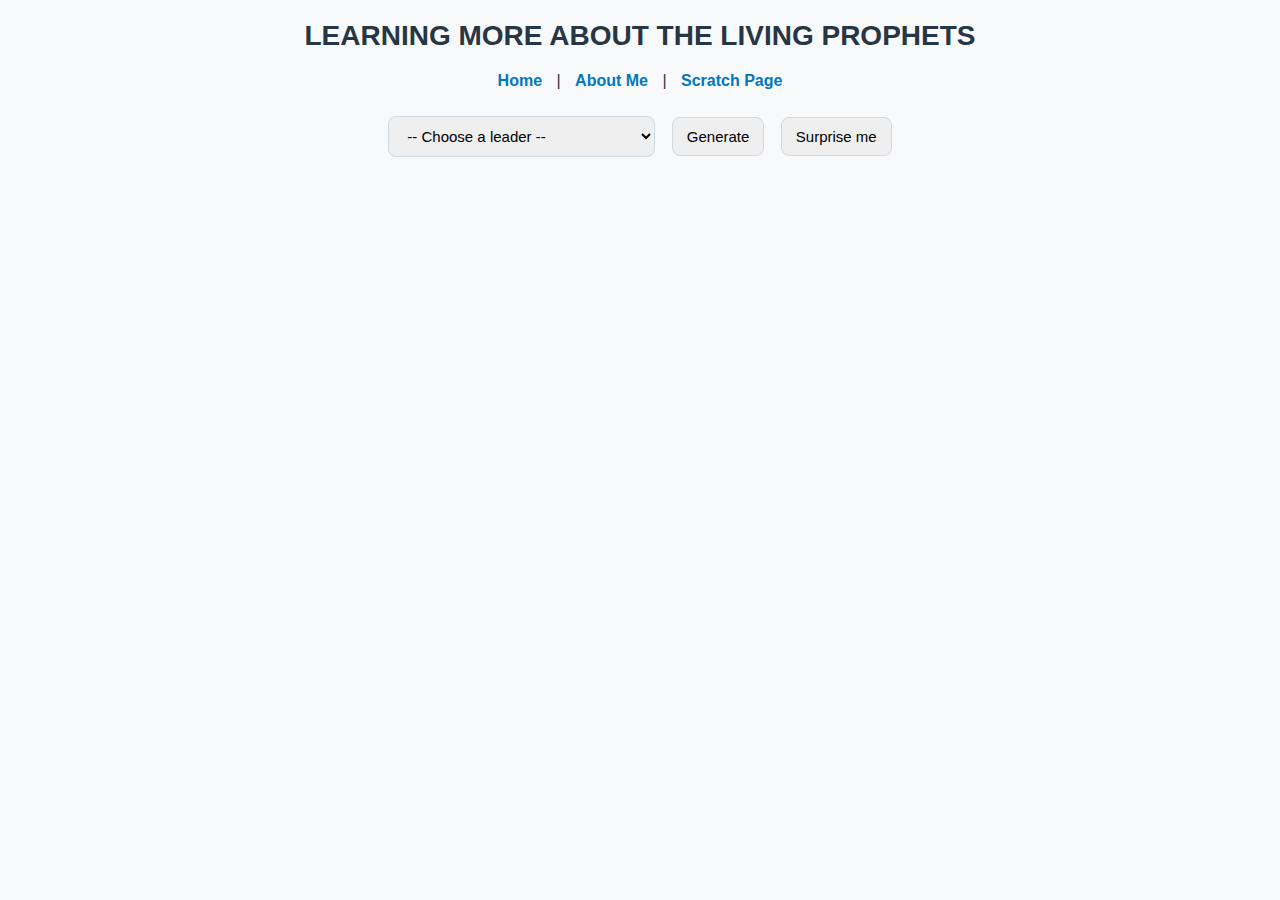
<file: ai.html>
<!DOCTYPE html>
<html lang="en">

<head>
    <meta charset="utf-8" />
    <meta name="viewport" content="width=device-width, initial-scale=1" />
    <title>Learning More About the Living Prophets</title>
    <style>
        body {
            font-family: Arial, sans-serif;
            background-color: #f8f9fb;
            color: #263645;
        }

        header {
            text-align: center;
            font-size: 28px;
            font-weight: bold;
            margin-top: 20px;
        }

        nav {
            text-align: center;
            margin: 20px 0;
        }

        nav a {
            text-decoration: none;
            color: #0077c0;
            font-weight: bold;
            margin: 0 10px;
        }

        .prophet-img {
            width: 220px;
            height: 220px;
            object-fit: cover;
            border-radius: 10px;
            border: 1px solid #e6edf6;
            display: block;
            margin: 12px auto;
        }

        select,
        button {
            padding: 10px 14px;
            font-size: 15px;
            border-radius: 8px;
            border: 1px solid #d0d8e0;
            margin: 6px;
        }

        #output {
            margin-top: 18px;
            text-align: center;
        }

        .bio {
            max-width: 760px;
            margin: 12px auto;
            line-height: 1.5;
        }

        .talk-link {
            display: block;
            margin-top: 12px;
            color: #0077c0;
            font-weight: bold;
            text-decoration: none;
        }
    </style>
</head>

<body>
    <header>LEARNING MORE ABOUT THE LIVING PROPHETS</header>
    <nav>
        <a href="index.html">Home</a> |
        <a href="about.html">About Me</a> |
        <a href="scratch.html">Scratch Page</a>
    </nav>

    <div style="text-align:center; margin: 20px;">
        <select id="prophetSelect">
            <option value="">-- Choose a leader --</option>
        </select>
        <button id="generateBtn">Generate</button>
        <button id="surpriseBtn">Surprise me</button>
    </div>

    <div id="output"></div>

    <script>
        const leaders = [
            {
                id: "dallin_h_oaks",
                name: "President Dallin H. Oaks",
                imageUrl: "https://upload.wikimedia.org/wikipedia/commons/thumb/7/75/President_Dallin_H._Oaks.jpg/250px-President_Dallin_H._Oaks.jpg",
                talksUrl: "https://www.churchofjesuschrist.org/study/general-conference/speakers/dallin-h-oaks?lang=eng",
                bio: "Dallin H. Oaks has devoted his life to strengthening faith, defending religious freedom, and teaching the doctrines of Jesus Christ with clarity and conviction. Before becoming President of the Church, he served as a justice of the Utah Supreme Court and as president of Brigham Young University, earning respect for his analytical mind and steady leadership.\n\nAs a Church leader, President Oaks emphasizes the central role of Jesus Christ in healing hearts and unifying God’s children. He invites members to act with integrity and compassion, points toward revelation in life, and encourages Christlike growth in all things."
            },
            {
                id: "henry_b_eyring",
                name: "President Henry B. Eyring",
                imageUrl: "https://upload.wikimedia.org/wikipedia/commons/thumb/8/8d/President_Henry_B._Eyring.jpg/250px-President_Henry_B._Eyring.jpg",
                talksUrl: "https://www.churchofjesuschrist.org/study/general-conference/speakers/henry-b-eyring?lang=eng",
                bio: "Henry B. Eyring is known for his gentle heart, humility, and unwavering faith. Before his Church service, he was an educator and administrator, serving as president of Ricks College and Commissioner of Church Education.\n\nPresident Eyring emphasizes personal revelation, the reality of divine guidance, and the Savior’s love in helping members navigate life. He encourages disciples to look for spiritual impressions and strengthen others through service and kindness."
            },
            {
                id: "d_todd_christofferson",
                name: "President D. Todd Christofferson",
                imageUrl: "https://upload.wikimedia.org/wikipedia/commons/thumb/b/b8/D._Todd_Christofferson_%2826735635918%29.jpg/250px-D._Todd_Christofferson_%2826735635918%29.jpg",
                talksUrl: "https://www.churchofjesuschrist.org/study/general-conference/speakers/d-todd-christofferson?lang=eng",
                bio: "D. Todd Christofferson emphasizes personal integrity, accountability, and faith in Jesus Christ. Before full-time Church service, he was an attorney and held prominent legal positions.\n\nHe teaches about moral discipline, repentance, and the stabilizing power of living according to divine law. He encourages members to develop spiritual resilience and seek personal revelation through diligent effort."
            },
            {
                id: "jeffrey_r_holland",
                name: "Elder Jeffrey R. Holland",
                imageUrl: "https://upload.wikimedia.org/wikipedia/commons/thumb/c/c1/Elder_Jeffrey_R._Holland.jpg/250px-Elder_Jeffrey_R._Holland.jpghttps://upload.wikimedia.org/wikipedia/commons/thumb/5/55/Jeffrey_R._Holland_2018.jpg/250px-Jeffrey_R._Holland_2018.jpg",
                talksUrl: "https://www.churchofjesuschrist.org/study/general-conference/speakers/jeffrey-r-holland?lang=eng",
                bio: "Jeffrey R. Holland is widely admired for warmth, compassion, and powerful testimony of Jesus Christ. His teachings invite listeners to draw nearer to the Savior.\n\nHe speaks about hope, healing, and the redeeming power of Christ’s Atonement. He reassures listeners that no one is beyond the reach of divine help and that the Savior walks with His disciples through every trial."
            },
            {
                id: "dieter_f_uchtdorf",
                name: "Elder Dieter F. Uchtdorf",
                imageUrl: "https://upload.wikimedia.org/wikipedia/commons/thumb/a/ae/Dieter_F._Uchtdorf3.jpg/250px-Dieter_F._Uchtdorf3.jpg",
                talksUrl: "https://www.churchofjesuschrist.org/study/general-conference/speakers/dieter-f-uchtdorf?lang=eng",
                bio: "Dieter F. Uchtdorf, a former airline pilot, is known for optimism, kindness, and uplifting messages. His teachings inspire hope and gratitude.\n\nHe encourages disciples to embrace joy, cultivate charity, and press forward with hope in Christ. He reminds members that the gospel brings light even during turbulent times."
            },
            {
                id: "david_a_bednar",
                name: "Elder David A. Bednar",
                imageUrl: "https://upload.wikimedia.org/wikipedia/commons/thumb/a/a0/Elder_David_A._Bednar.png/250px-Elder_David_A._Bednar.png",
                talksUrl: "https://www.churchofjesuschrist.org/study/general-conference/speakers/david-a-bednar?lang=eng",
                bio: "David A. Bednar is known for doctrinal teaching and emphasis on conversion to Christ. He highlights small consistent acts of faith.\n\nHe teaches about the enabling power of Christ’s Atonement, the importance of agency, and spiritual protection through obedience. He encourages steady, purposeful growth in discipleship."
            },
            {
                id: "quentin_l_cook",
                name: "Elder Quentin L. Cook",
                imageUrl: "https://upload.wikimedia.org/wikipedia/commons/thumb/e/ec/Elder_Quentin_L._Cook.png/250px-Elder_Quentin_L._Cook.png",
                talksUrl: "https://www.churchofjesuschrist.org/study/general-conference/speakers/quentin-l-cook?lang=eng",
                bio: "Quentin L. Cook brings a background in law, business, and community leadership to his ministry. He is calm, thoughtful, and encourages faith, family, and covenant belonging.\n\nHe teaches the importance of family, covenant belonging, and peace that comes from following Christ. His counsel offers reassurance in navigating modern challenges."
            },
            {
                id: "neil_l_andersen",
                name: "Elder Neil L. Andersen",
                imageUrl: "https://upload.wikimedia.org/wikipedia/commons/thumb/a/a6/Elder_Neil_L._Andersen_%2841220662734%29.jpg/250px-Elder_Neil_L._Andersen_%2841220662734%29.jpg",
                talksUrl: "https://www.churchofjesuschrist.org/study/general-conference/speakers/neil-l-andersen?lang=eng",
                bio: "Neil L. Andersen is humble, gentle, and strongly testifies of Jesus Christ. He emphasizes spiritual preparation and trust in the Lord.\n\nHe teaches about remaining faithful through life’s uncertainties, remembering spiritual experiences, and strengthening families. His messages encourage steadfastness and courage in faith."
            },
            {
                id: "ronald_a_rasband",
                name: "Elder Ronald A. Rasband",
                imageUrl: "https://upload.wikimedia.org/wikipedia/commons/thumb/e/e0/Elder_Ronald_A._Rasband.jpg/250px-Elder_Ronald_A._Rasband.jpg",
                talksUrl: "https://www.churchofjesuschrist.org/study/general-conference/speakers/ronald-a-rasband?lang=eng",
                bio: "Ronald A. Rasband is compassionate and desires to minister to individuals. He emphasizes following spiritual promptings and trusting God’s timing.\n\nHe teaches gratitude, service, and the guiding influence of the Holy Ghost. He encourages acting quickly on promptings and strengthening those around us."
            },
            {
                id: "gary_e_stevenson",
                name: "Elder Gary E. Stevenson",
                imageUrl: "https://upload.wikimedia.org/wikipedia/commons/thumb/2/22/Elder_Gary_E._Stevenson.jpg/250px-Elder_Gary_E._Stevenson.jpg",
                talksUrl: "https://www.churchofjesuschrist.org/study/general-conference/speakers/gary-e-stevenson?lang=eng",
                bio: "Gary E. Stevenson has a background in business and Church leadership. He emphasizes simplicity, focus on what matters, and spiritual steadiness.\n\nHe teaches members to strengthen homes, practice daily faith habits, and live intentionally centered on Christ. His messages encourage joy, gratitude, and consistent discipleship."
            },
            {
                id: "dale_g_renlund",
                name: "Elder Dale G. Renlund",
                imageUrl: "https://upload.wikimedia.org/wikipedia/commons/thumb/0/06/Elder_Dale_G._Renlund.jpg/250px-Elder_Dale_G._Renlund.jpg",
                talksUrl: "https://www.churchofjesuschrist.org/study/general-conference/speakers/dale-g-renlund?lang=eng",
                bio: "Dale G. Renlund, a former cardiologist, blends scientific insight with spiritual conviction. He emphasizes the power of Christ’s Atonement and mercy, patience, and grace.\n\nHe teaches discipleship as a journey of growth and reliance on the Savior. He encourages humility, trust in God’s love, and persistent effort in spiritual progress."
            },
            {
                id: "gerrit_w_gong",
                name: "Elder Gerrit W. Gong",
                imageUrl: "https://upload.wikimedia.org/wikipedia/commons/thumb/0/04/Gerrit_gong_official_portrait.jpg/250px-Gerrit_gong_official_portrait.jpg",
                talksUrl: "https://www.churchofjesuschrist.org/study/general-conference/speakers/gerrit-w-gong?lang=eng",
                bio: "Gerrit W. Gong uses poetic language and emphasizes belonging within the gospel community. He encourages compassion, unity, and spiritual growth across cultures.\n\nHe teaches members to embrace differences, strengthen relationships, and grow spiritually through reflection and service."
            },
            {
                id: "ulisses_soares",
                name: "Elder Ulisses Soares",
                imageUrl: "https://upload.wikimedia.org/wikipedia/commons/thumb/a/a7/Elder_Ulisses_Soares_%2846802114135%29.jpg/250px-Elder_Ulisses_Soares_%2846802114135%29.jpg",
                talksUrl: "https://www.churchofjesuschrist.org/study/general-conference/speakers/ulisses-soares?lang=eng",
                bio: "Ulisses Soares emphasizes service, unity, and the global nature of the Church. He focuses on charity, inclusion, and strengthening families worldwide.\n\nHe teaches members to serve sincerely, strengthen families, and deepen their relationship with Christ while contributing positively to their communities."
            },
            {
                id: "patrick_kearon",
                name: "Elder Patrick Kearon",
                imageUrl: "https://upload.wikimedia.org/wikipedia/commons/thumb/6/61/Elder_Patrick_Kearon.jpg/250px-Elder_Patrick_Kearon.jpg",
                talksUrl: "https://www.churchofjesuschrist.org/study/general-conference/speakers/patrick-kearon?lang=eng",
                bio: "Patrick Kearon brings experience from global Church assignments and focuses on hope, healing, discipleship, and applying gospel principles to modern challenges.\n\nHe encourages members to seek guidance, embrace acts of service, and rely on the Savior’s Atonement for strength. His teachings highlight faith, resilience, and humility."
            },
            {
                id: "gerald_causse",
                name: "Elder Gérald Caussé",
                imageUrl: "https://upload.wikimedia.org/wikipedia/commons/thumb/7/77/G%C3%A9rald_Causs%C3%A9.jpg/250px-G%C3%A9rald_Causs%C3%A9.jpg",
                talksUrl: "https://www.churchofjesuschrist.org/study/general-conference/speakers/gerald-causse?lang=eng",
                bio: "Gérald Caussé serves as Presiding Bishop overseeing temporal affairs and teaches the importance of service, stewardship, and gratitude. He previously worked in finance and administration, aiding Church humanitarian and welfare programs.\n\nHe encourages members to recognize God’s hand, cultivate hearts of service, and understand that spiritual and temporal well-being are connected. His counsel inspires faithful stewardship, gratitude, and following Christ’s example."
            }
        ];

        const select = document.getElementById('prophetSelect');
        const output = document.getElementById('output');
        const generateBtn = document.getElementById('generateBtn');
        const surpriseBtn = document.getElementById('surpriseBtn');

        function populateSelect() {
            leaders.forEach(p => {
                const opt = document.createElement('option');
                opt.value = p.id;
                opt.textContent = p.name;
                select.appendChild(opt);
            });
        }

        function renderLeader(leader) {
            output.innerHTML = "";

            const title = document.createElement('h2');
            title.textContent = leader.name;
            output.appendChild(title);

            const img = document.createElement('img');
            img.className = 'prophet-img';
            img.alt = leader.name + " photo";
            img.src = leader.imageUrl;
            output.appendChild(img);

            const p = document.createElement('p');
            p.className = 'bio';
            p.textContent = leader.bio;
            output.appendChild(p);

            const talkLink = document.createElement('a');
            talkLink.className = 'talk-link';
            talkLink.href = leader.talksUrl;
            talkLink.target = '_blank';
            talkLink.rel = 'noopener noreferrer';
            talkLink.textContent = 'View General Conference Talks';
            output.appendChild(talkLink);
        }

        generateBtn.addEventListener('click', () => {
            const sel = select.value;
            if (!sel) {
                output.innerHTML = "<p>Please choose a leader or press Surprise me.</p>";
                return;
            }
            const leader = leaders.find(l => l.id === sel);
            if (leader) renderLeader(leader);
        });

        surpriseBtn.addEventListener('click', () => {
            const idx = Math.floor(Math.random() * leaders.length);
            select.value = leaders[idx].id;
            renderLeader(leaders[idx]);
        });

        populateSelect();
    </script>
</body>

</html>
</file>
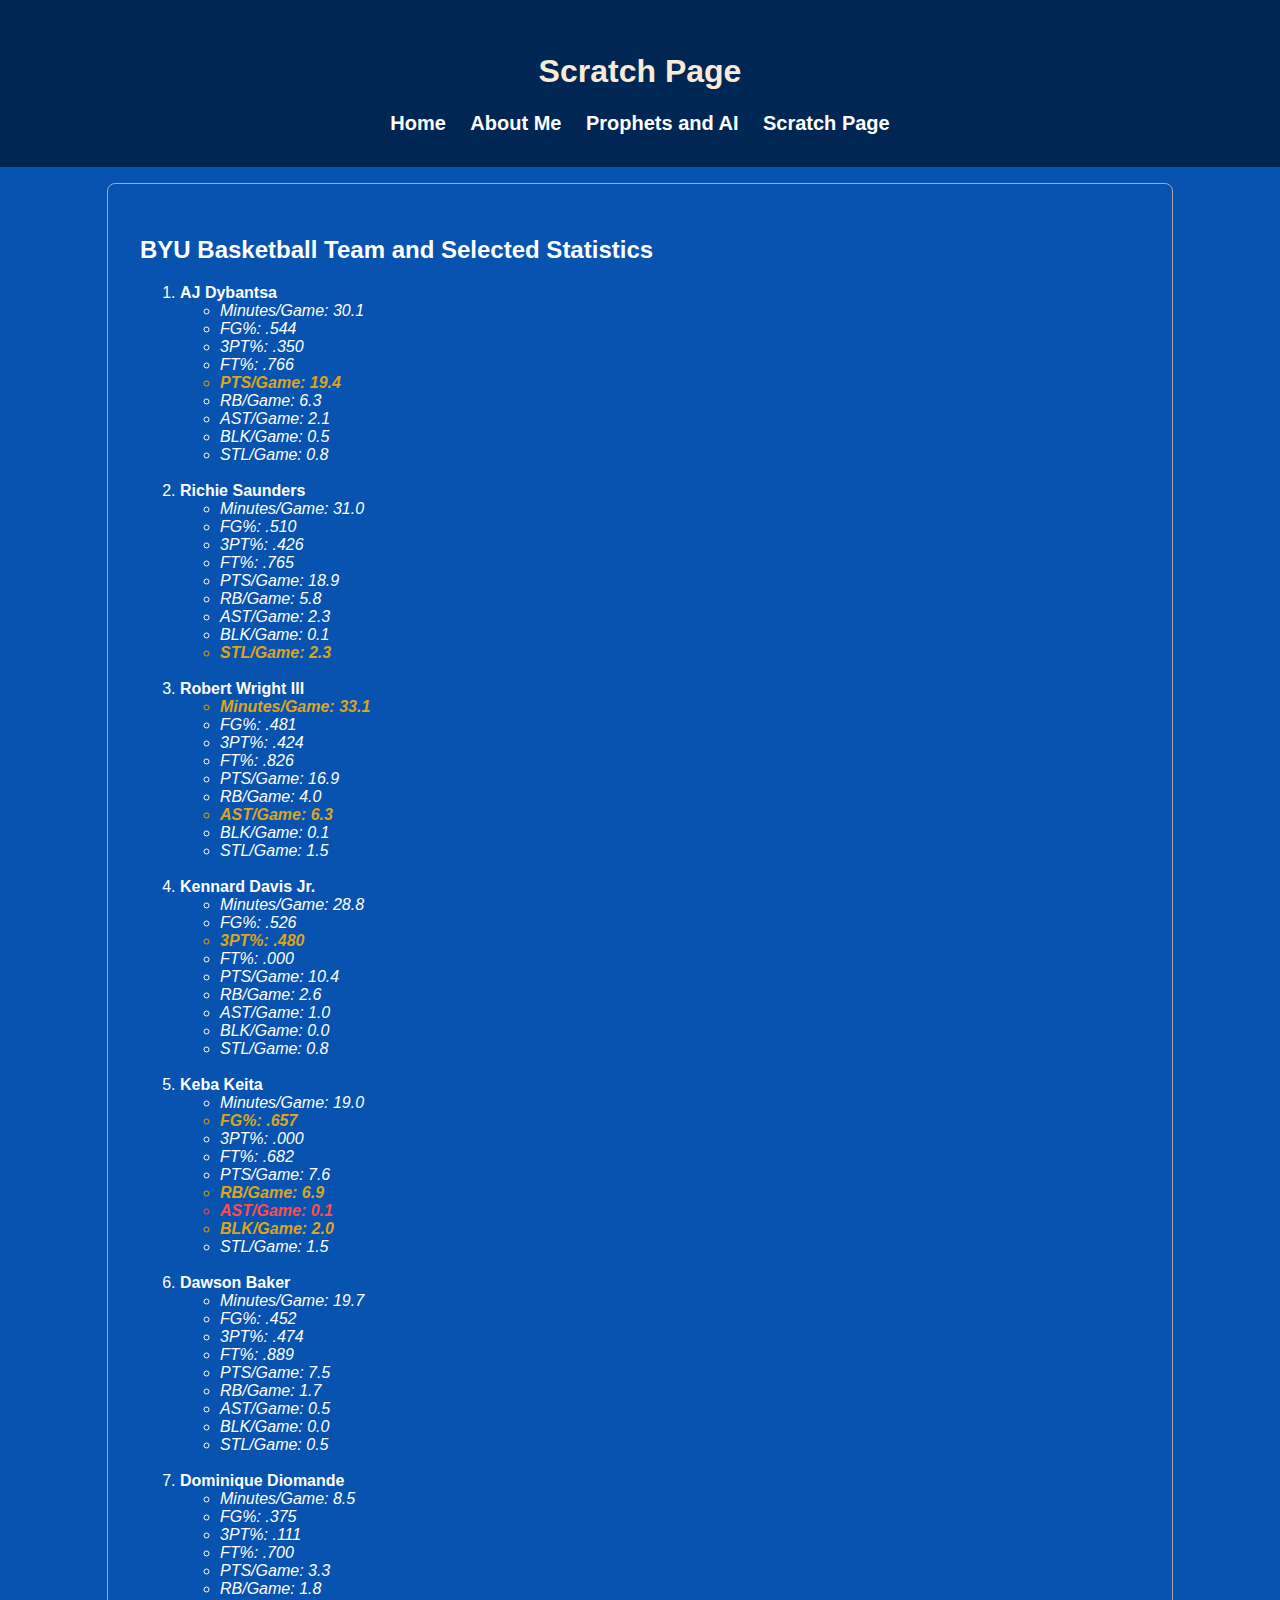
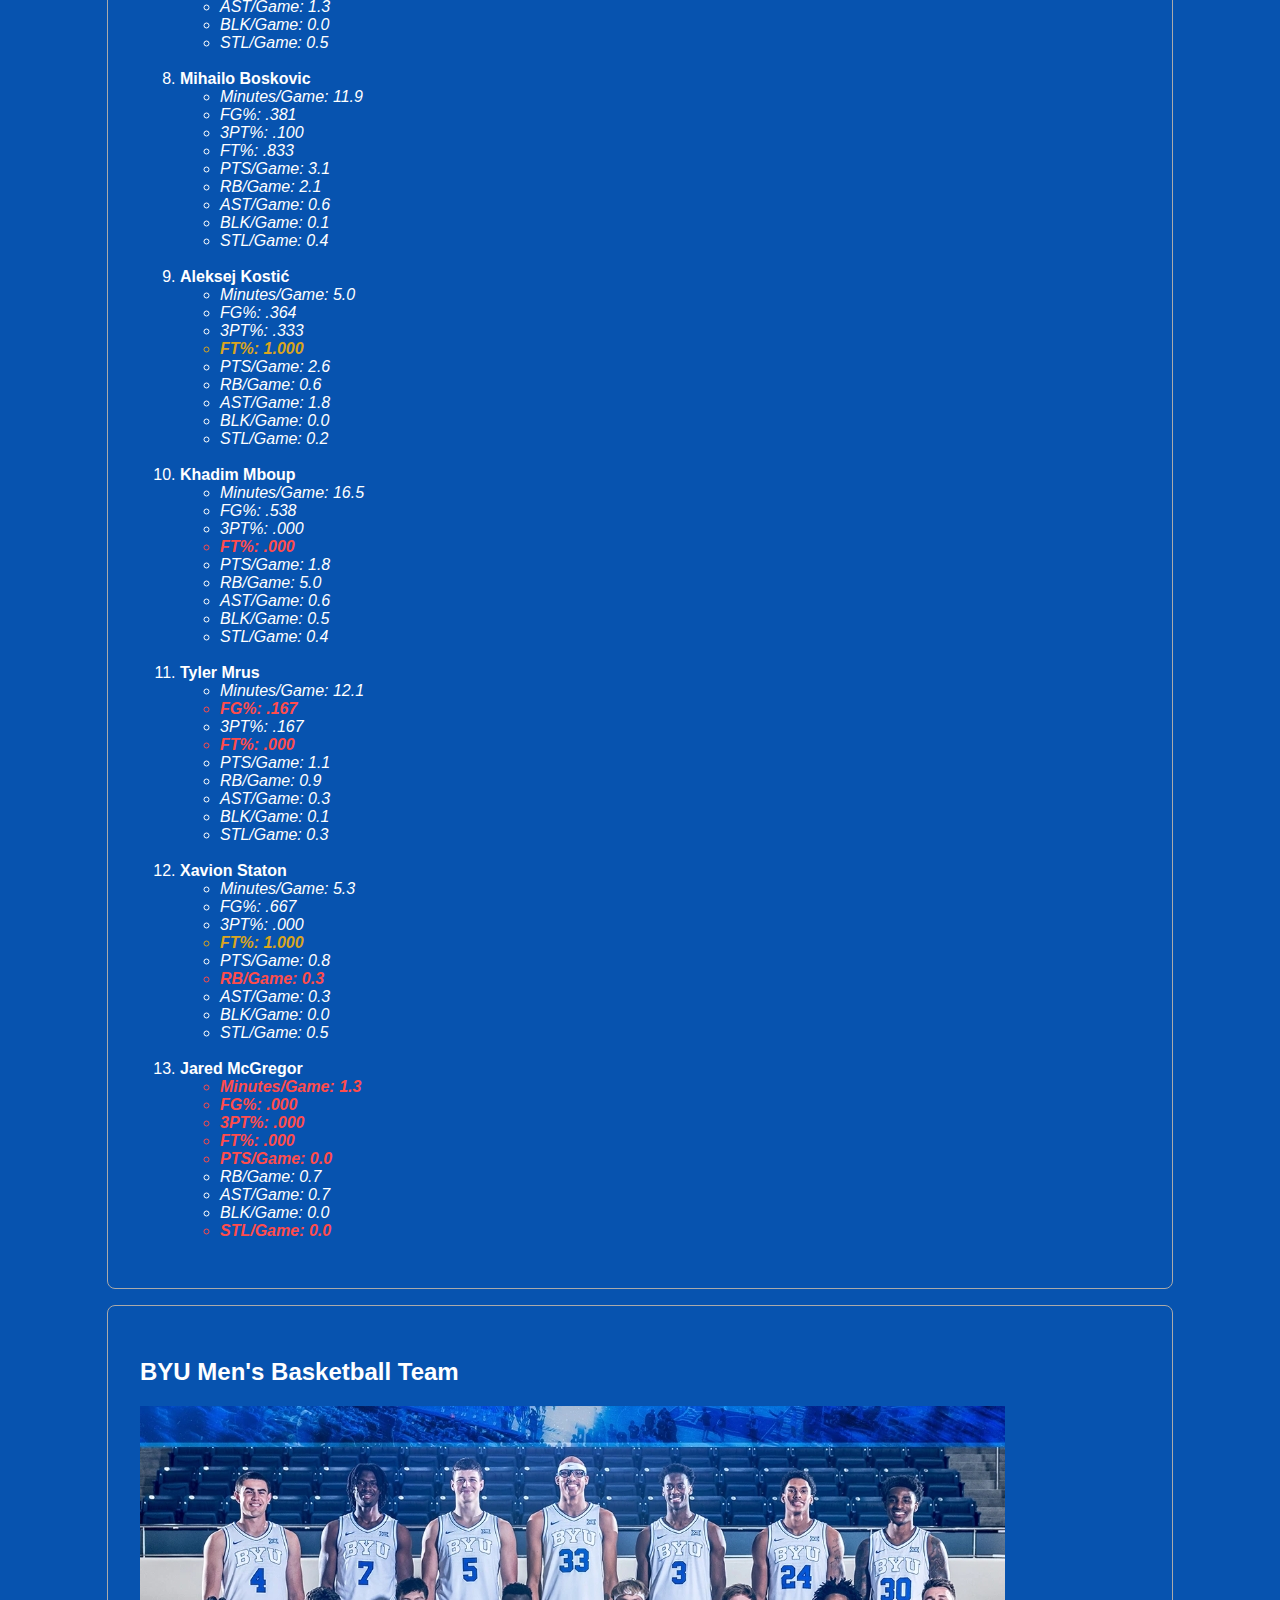
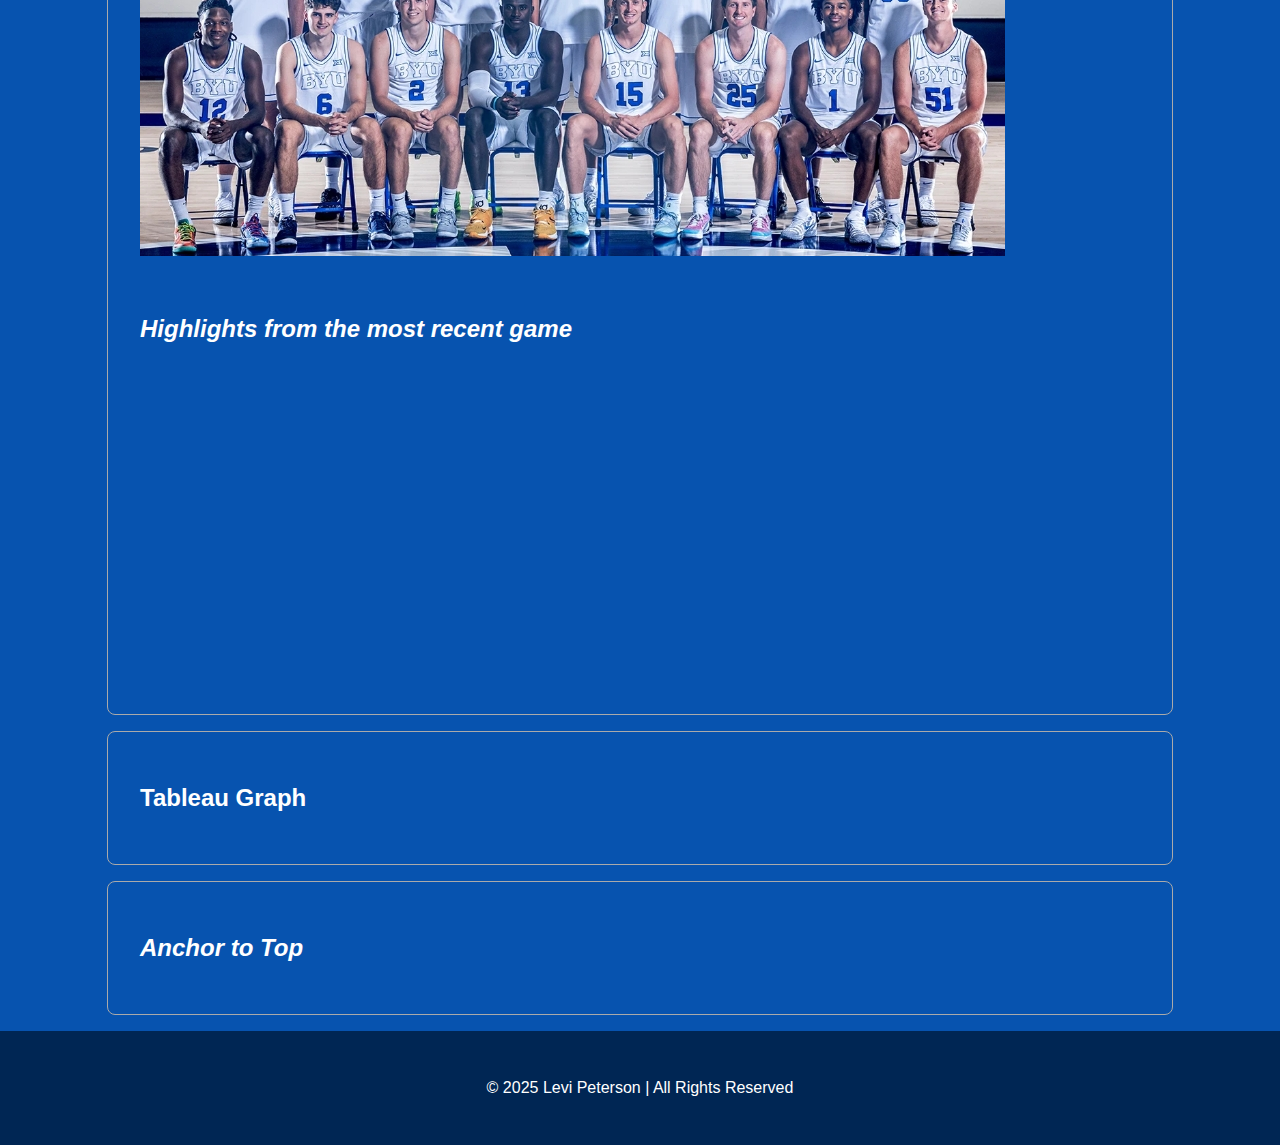
<file: scratch.html>
<!-- Levi Peterson
 IS 201 - Section 001 with Randy Britsch
 Final Project! :)-->

<!DOCTYPE html>
<html lang="en">

<head>
    <meta charset="UTF-8">
    <meta name="viewport" content="width=device-width, initial-scale=1.0">
    <title>Scratch Page - Levi Peterson</title>
    <!-- Custom Stylesheet -->
    <link rel="stylesheet" href="css/scratch-styles.css">
</head>

<body>
    <header>
        <h1 class="white">Scratch Page</h1>
        <nav class="subheader">
            <a href="index.html">Home</a>
            <a href="about.html">About
                Me</a>
            <a href="ai.html">Prophets and
                AI</a>
            <a href="scratch.html">Scratch
                Page</a>
        </nav>
    </header>

    <div class="text" id="lists-section">
        <h2>BYU Basketball Team and Selected Statistics</h2>
        <ol>
            <li><span class="bold">AJ Dybantsa</span>
                <ul class="italic">
                    <li>Minutes/Game: 30.1</li>
                    <li>FG%: .544</li>
                    <li>3PT%: .350</li>
                    <li>FT%: .766</li>
                    <li class="best_stat">PTS/Game: 19.4</li>
                    <li>RB/Game: 6.3</li>
                    <li>AST/Game: 2.1</li>
                    <li>BLK/Game: 0.5</li>
                    <li>STL/Game: 0.8</li>
                </ul>
            </li>
            <br>
            <li><span class="bold">Richie Saunders</span>
                <ul class="italic">
                    <li>Minutes/Game: 31.0</li>
                    <li>FG%: .510</li>
                    <li>3PT%: .426</li>
                    <li>FT%: .765</li>
                    <li>PTS/Game: 18.9</li>
                    <li>RB/Game: 5.8</li>
                    <li>AST/Game: 2.3</li>
                    <li>BLK/Game: 0.1</li>
                    <li class="best_stat">STL/Game: 2.3</li>
                </ul>
            </li>
            <br>
            <li><span class="bold">Robert Wright III</span>
                <ul class="italic">
                    <li class="best_stat">Minutes/Game: 33.1</li>
                    <li>FG%: .481</li>
                    <li>3PT%: .424</li>
                    <li>FT%: .826</li>
                    <li>PTS/Game: 16.9</li>
                    <li>RB/Game: 4.0</li>
                    <li class="best_stat">AST/Game: 6.3</li>
                    <li>BLK/Game: 0.1</li>
                    <li>STL/Game: 1.5</li>
                </ul>
            </li>
            <br>
            <li><span class="bold">Kennard Davis Jr.</span>
                <ul class="italic">
                    <li>Minutes/Game: 28.8</li>
                    <li>FG%: .526</li>
                    <li class="best_stat">3PT%: .480</li>
                    <li>FT%: .000</li>
                    <li>PTS/Game: 10.4</li>
                    <li>RB/Game: 2.6</li>
                    <li>AST/Game: 1.0</li>
                    <li>BLK/Game: 0.0</li>
                    <li>STL/Game: 0.8</li>
                </ul>
            </li>
            <br>
            <li><span class="bold">Keba Keita</span>
                <ul class="italic">
                    <li>Minutes/Game: 19.0</li>
                    <li class="best_stat">FG%: .657</li>
                    <li>3PT%: .000</li>
                    <li>FT%: .682</li>
                    <li>PTS/Game: 7.6</li>
                    <li class="best_stat">RB/Game: 6.9</li>
                    <li class="worst_stat">AST/Game: 0.1</li>
                    <li class="best_stat">BLK/Game: 2.0</li>
                    <li>STL/Game: 1.5</li>
                </ul>
            </li>
            <br>
            <li><span class="bold">Dawson Baker</span>
                <ul class="italic">
                    <li>Minutes/Game: 19.7</li>
                    <li>FG%: .452</li>
                    <li>3PT%: .474</li>
                    <li>FT%: .889</li>
                    <li>PTS/Game: 7.5</li>
                    <li>RB/Game: 1.7</li>
                    <li>AST/Game: 0.5</li>
                    <li>BLK/Game: 0.0</li>
                    <li>STL/Game: 0.5</li>
                </ul>
            </li>
            <br>
            <li><span class="bold">Dominique Diomande</span>
                <ul class="italic">
                    <li>Minutes/Game: 8.5</li>
                    <li>FG%: .375</li>
                    <li>3PT%: .111</li>
                    <li>FT%: .700</li>
                    <li>PTS/Game: 3.3</li>
                    <li>RB/Game: 1.8</li>
                    <li>AST/Game: 1.3</li>
                    <li>BLK/Game: 0.0</li>
                    <li>STL/Game: 0.5</li>
                </ul>
            </li>
            <br>
            <li><span class="bold">Mihailo Boskovic</span>
                <ul class="italic">
                    <li>Minutes/Game: 11.9</li>
                    <li>FG%: .381</li>
                    <li>3PT%: .100</li>
                    <li>FT%: .833</li>
                    <li>PTS/Game: 3.1</li>
                    <li>RB/Game: 2.1</li>
                    <li>AST/Game: 0.6</li>
                    <li>BLK/Game: 0.1</li>
                    <li>STL/Game: 0.4</li>
                </ul>
            </li>
            <br>
            <li><span class="bold">Aleksej Kostić</span>
                <ul class="italic">
                    <li>Minutes/Game: 5.0</li>
                    <li>FG%: .364</li>
                    <li>3PT%: .333</li>
                    <li class="best_stat">FT%: 1.000</li>
                    <li>PTS/Game: 2.6</li>
                    <li>RB/Game: 0.6</li>
                    <li>AST/Game: 1.8</li>
                    <li>BLK/Game: 0.0</li>
                    <li>STL/Game: 0.2</li>
                </ul>
            </li>
            <br>
            <li><span class="bold">Khadim Mboup</span>
                <ul class="italic">
                    <li>Minutes/Game: 16.5</li>
                    <li>FG%: .538</li>
                    <li>3PT%: .000</li>
                    <li class="worst_stat">FT%: .000</li>
                    <li>PTS/Game: 1.8</li>
                    <li>RB/Game: 5.0</li>
                    <li>AST/Game: 0.6</li>
                    <li>BLK/Game: 0.5</li>
                    <li>STL/Game: 0.4</li>
                </ul>
            </li>
            <br>
            <li><span class="bold">Tyler Mrus</span>
                <ul class="italic">
                    <li>Minutes/Game: 12.1</li>
                    <li class="worst_stat">FG%: .167</li>
                    <li>3PT%: .167</li>
                    <li class="worst_stat">FT%: .000</li>
                    <li>PTS/Game: 1.1</li>
                    <li>RB/Game: 0.9</li>
                    <li>AST/Game: 0.3</li>
                    <li>BLK/Game: 0.1</li>
                    <li>STL/Game: 0.3</li>
                </ul>
            </li>
            <br>
            <li><span class="bold">Xavion Staton</span>
                <ul class="italic">
                    <li>Minutes/Game: 5.3</li>
                    <li>FG%: .667</li>
                    <li>3PT%: .000</li>
                    <li class="best_stat">FT%: 1.000</li>
                    <li>PTS/Game: 0.8</li>
                    <li class="worst_stat">RB/Game: 0.3</li>
                    <li>AST/Game: 0.3</li>
                    <li>BLK/Game: 0.0</li>
                    <li>STL/Game: 0.5</li>
                </ul>
            </li>
            <br>
            <li><span class="bold">Jared McGregor</span>
                <ul class="italic">
                    <li class="worst_stat">Minutes/Game: 1.3</li>
                    <li class="worst_stat">FG%: .000</li>
                    <li class="worst_stat">3PT%: .000</li>
                    <li class="worst_stat">FT%: .000</li>
                    <li class="worst_stat">PTS/Game: 0.0</li>
                    <li>RB/Game: 0.7</li>
                    <li>AST/Game: 0.7</li>
                    <li>BLK/Game: 0.0</li>
                    <li class="worst_stat">STL/Game: 0.0</li>
                </ul>
            </li>
        </ol>


    </div>

    <div class="text" id="image-video-section">
        <h2>BYU Men's Basketball Team</h2>
        <img src="assets/img/byu_basketball_team_2025.jpeg" alt="BYU Men's Basketball Team">
        <br><br><br>
        <h2 class="italic">Highlights from the most recent game</h2>
        <iframe width="560" height="315" src="https://www.youtube.com/embed/RBtt8O2aQ6Y"
            title="BYU vs California Baptist Highlights" frameborder="0" allowfullscreen></iframe>
    </div>

    <div class="text" id="tableau-section">
        <h2>Tableau Graph</h2>
        <tableau-viz id="myTableauViz"
            src="https://public.tableau.com/views/2025-26NCAANetRankingsMensBasketball/Dashboard?:embed=yes&:showVizHome=no&:toolbar=yes"
            width="100%" height="1000px" device="desktop" hide-tabs>
        </tableau-viz>
        <script type="module"
            src="https://public.tableau.com/javascripts/api/tableau.embedding.3.latest.min.js"></script>
    </div>


    <!-- On-page anchor example -->
    <div class="footer_text" id=" anchor-example">
        <h2> <a href="#lists-section">Anchor to Top</a></h2>
    </div>

    <footer>
        <p>&copy; 2025 Levi Peterson | All Rights Reserved</p>
    </footer>
</body>

</html>
</file>
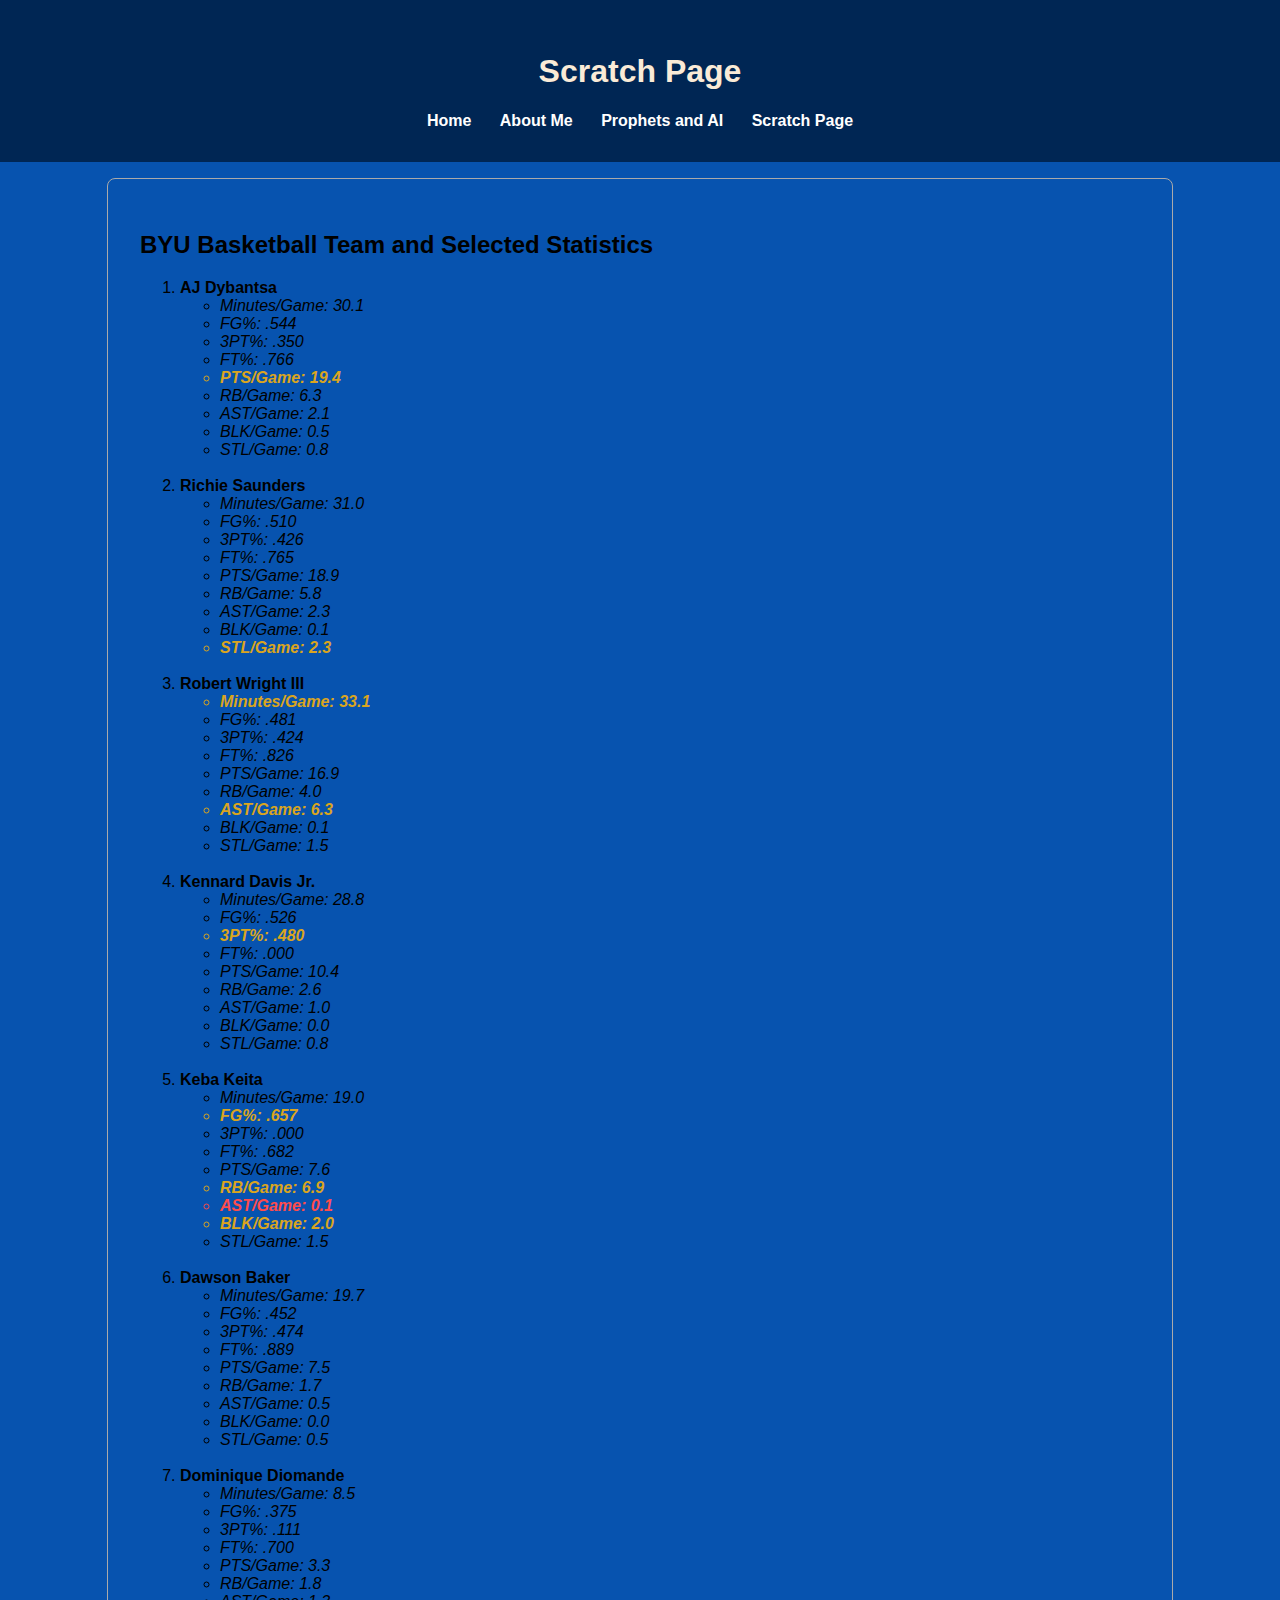
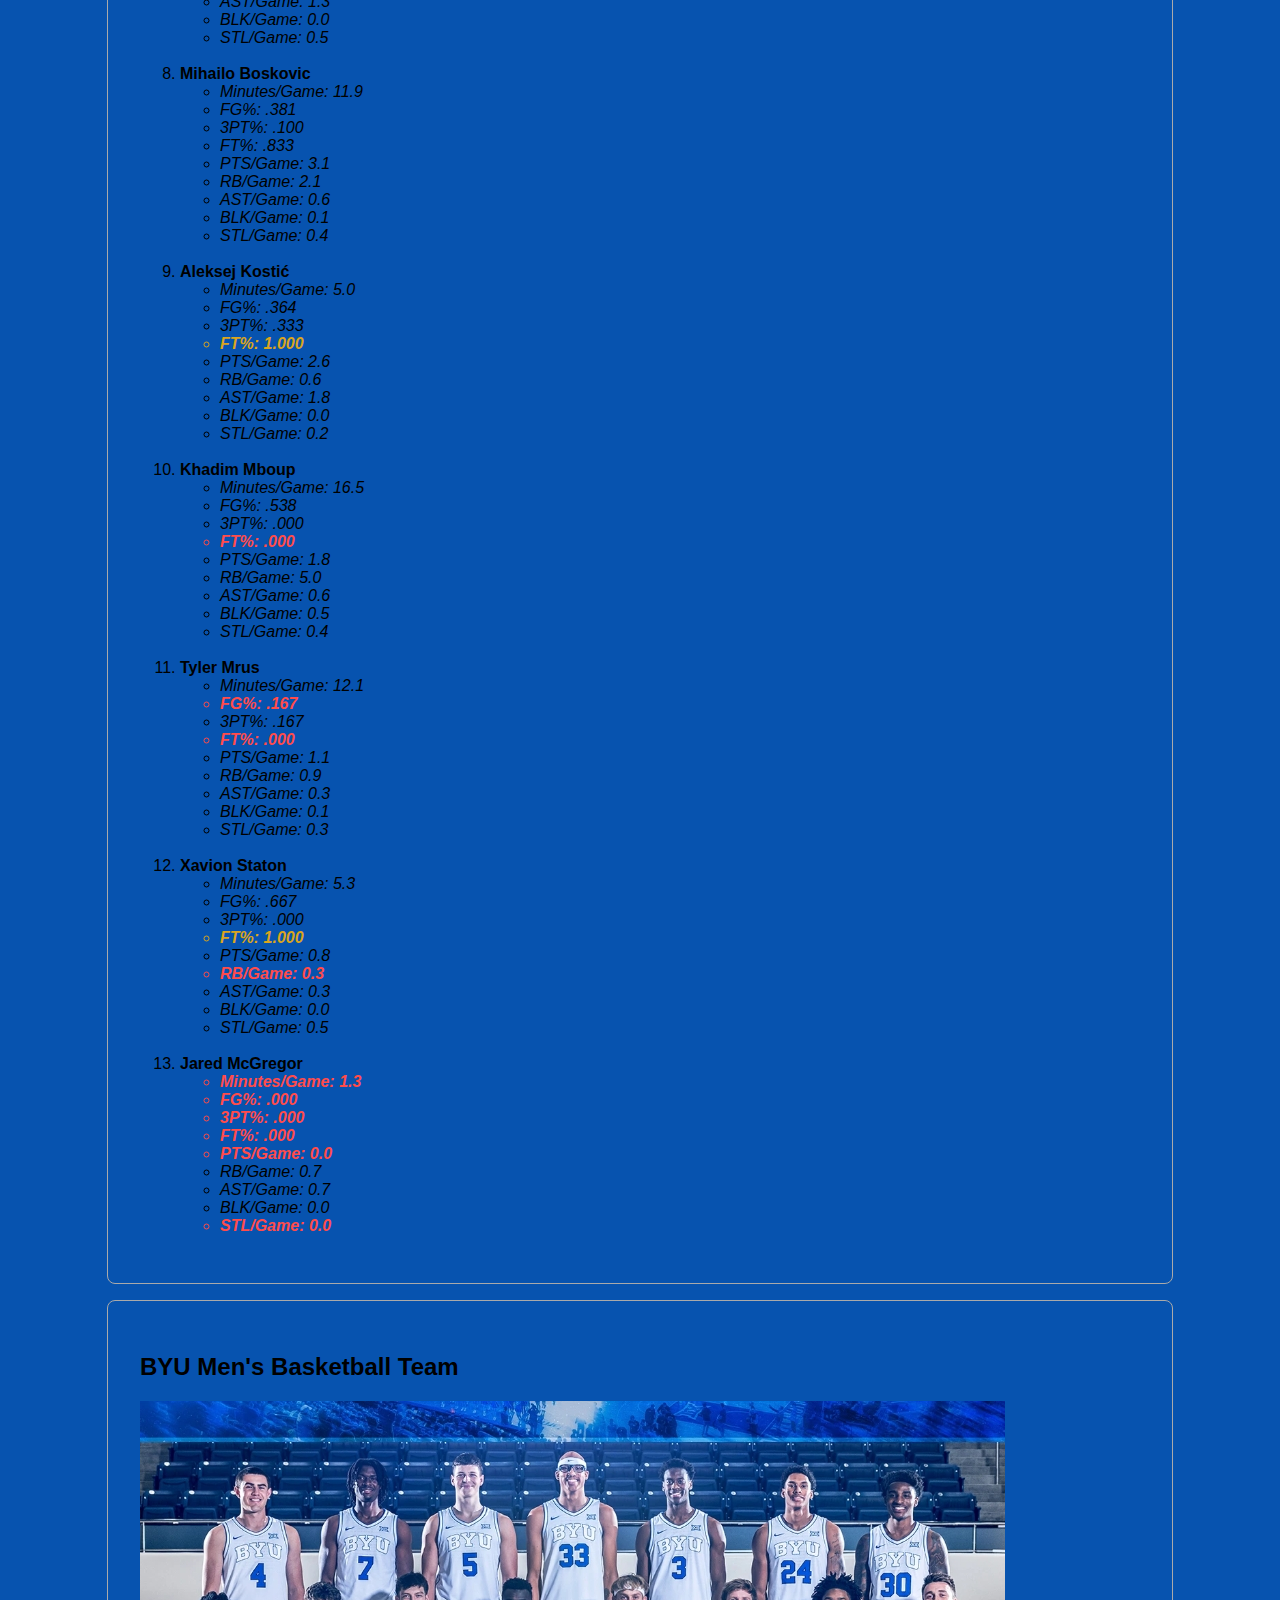
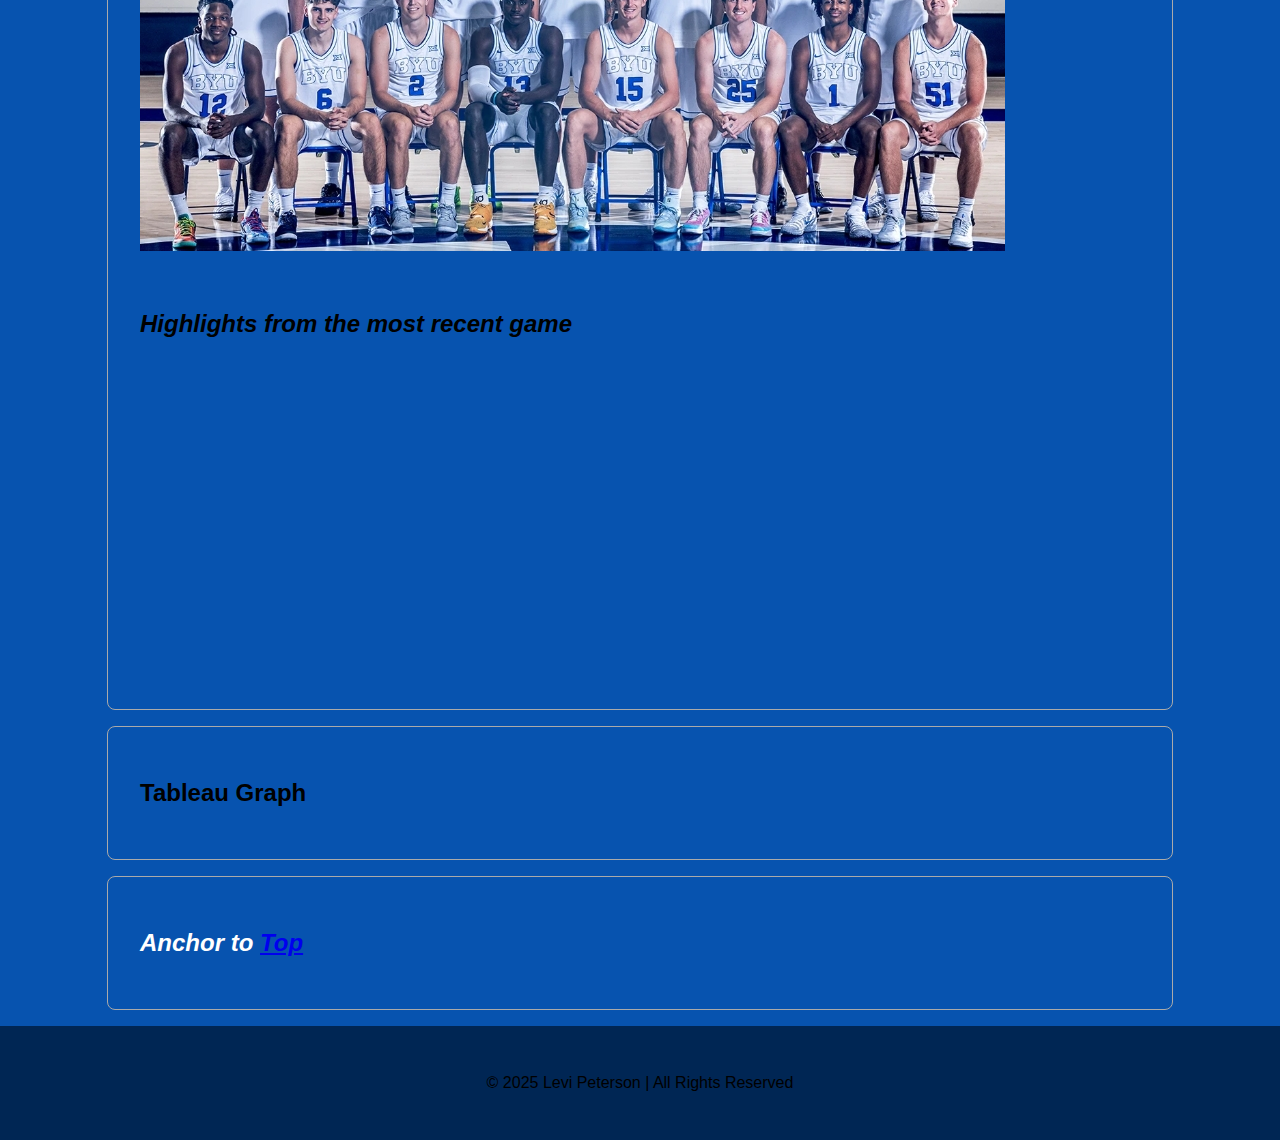
<file: startbootstrap-clean-blog-gh-pages/scratch.html>
<!-- Levi Peterson
 IS 201 - Section 001 with Randy Britsch
 Final Project! :)-->

<!DOCTYPE html>
<html lang="en">

<head>
    <meta charset="UTF-8">
    <meta name="viewport" content="width=device-width, initial-scale=1.0">
    <title>Scratch Page - Levi Peterson</title>
    <!-- Custom Stylesheet -->
    <link rel="stylesheet" href="css/scratch-styles.css">
</head>

<body>
    <header>
        <h1 class="white">Scratch Page</h1>
        <nav>
            <a href="index.html" style="color:white; text-decoration:none; margin: 0 12px; font-weight:600;">Home</a>
            <a href="about.html" style="color:white; text-decoration:none; margin: 0 12px; font-weight:600;">About
                Me</a>
            <a href="ai.html" style="color:white; text-decoration:none; margin: 0 12px; font-weight:600;">Prophets and
                AI</a>
            <a href="scratch.html" style="color:white; text-decoration:none; margin: 0 12px; font-weight:600;">Scratch
                Page</a>
        </nav>
    </header>

    <div class="text" id="lists-section">
        <h2>BYU Basketball Team and Selected Statistics</h2>
        <ol>
            <li><span class="bold">AJ Dybantsa</span>
                <ul class="italic">
                    <li>Minutes/Game: 30.1</li>
                    <li>FG%: .544</li>
                    <li>3PT%: .350</li>
                    <li>FT%: .766</li>
                    <li class="best_stat">PTS/Game: 19.4</li>
                    <li>RB/Game: 6.3</li>
                    <li>AST/Game: 2.1</li>
                    <li>BLK/Game: 0.5</li>
                    <li>STL/Game: 0.8</li>
                </ul>
            </li>
            <br>
            <li><span class="bold">Richie Saunders</span>
                <ul class="italic">
                    <li>Minutes/Game: 31.0</li>
                    <li>FG%: .510</li>
                    <li>3PT%: .426</li>
                    <li>FT%: .765</li>
                    <li>PTS/Game: 18.9</li>
                    <li>RB/Game: 5.8</li>
                    <li>AST/Game: 2.3</li>
                    <li>BLK/Game: 0.1</li>
                    <li class="best_stat">STL/Game: 2.3</li>
                </ul>
            </li>
            <br>
            <li><span class="bold">Robert Wright III</span>
                <ul class="italic">
                    <li class="best_stat">Minutes/Game: 33.1</li>
                    <li>FG%: .481</li>
                    <li>3PT%: .424</li>
                    <li>FT%: .826</li>
                    <li>PTS/Game: 16.9</li>
                    <li>RB/Game: 4.0</li>
                    <li class="best_stat">AST/Game: 6.3</li>
                    <li>BLK/Game: 0.1</li>
                    <li>STL/Game: 1.5</li>
                </ul>
            </li>
            <br>
            <li><span class="bold">Kennard Davis Jr.</span>
                <ul class="italic">
                    <li>Minutes/Game: 28.8</li>
                    <li>FG%: .526</li>
                    <li class="best_stat">3PT%: .480</li>
                    <li>FT%: .000</li>
                    <li>PTS/Game: 10.4</li>
                    <li>RB/Game: 2.6</li>
                    <li>AST/Game: 1.0</li>
                    <li>BLK/Game: 0.0</li>
                    <li>STL/Game: 0.8</li>
                </ul>
            </li>
            <br>
            <li><span class="bold">Keba Keita</span>
                <ul class="italic">
                    <li>Minutes/Game: 19.0</li>
                    <li class="best_stat">FG%: .657</li>
                    <li>3PT%: .000</li>
                    <li>FT%: .682</li>
                    <li>PTS/Game: 7.6</li>
                    <li class="best_stat">RB/Game: 6.9</li>
                    <li class="worst_stat">AST/Game: 0.1</li>
                    <li class="best_stat">BLK/Game: 2.0</li>
                    <li>STL/Game: 1.5</li>
                </ul>
            </li>
            <br>
            <li><span class="bold">Dawson Baker</span>
                <ul class="italic">
                    <li>Minutes/Game: 19.7</li>
                    <li>FG%: .452</li>
                    <li>3PT%: .474</li>
                    <li>FT%: .889</li>
                    <li>PTS/Game: 7.5</li>
                    <li>RB/Game: 1.7</li>
                    <li>AST/Game: 0.5</li>
                    <li>BLK/Game: 0.0</li>
                    <li>STL/Game: 0.5</li>
                </ul>
            </li>
            <br>
            <li><span class="bold">Dominique Diomande</span>
                <ul class="italic">
                    <li>Minutes/Game: 8.5</li>
                    <li>FG%: .375</li>
                    <li>3PT%: .111</li>
                    <li>FT%: .700</li>
                    <li>PTS/Game: 3.3</li>
                    <li>RB/Game: 1.8</li>
                    <li>AST/Game: 1.3</li>
                    <li>BLK/Game: 0.0</li>
                    <li>STL/Game: 0.5</li>
                </ul>
            </li>
            <br>
            <li><span class="bold">Mihailo Boskovic</span>
                <ul class="italic">
                    <li>Minutes/Game: 11.9</li>
                    <li>FG%: .381</li>
                    <li>3PT%: .100</li>
                    <li>FT%: .833</li>
                    <li>PTS/Game: 3.1</li>
                    <li>RB/Game: 2.1</li>
                    <li>AST/Game: 0.6</li>
                    <li>BLK/Game: 0.1</li>
                    <li>STL/Game: 0.4</li>
                </ul>
            </li>
            <br>
            <li><span class="bold">Aleksej Kostić</span>
                <ul class="italic">
                    <li>Minutes/Game: 5.0</li>
                    <li>FG%: .364</li>
                    <li>3PT%: .333</li>
                    <li class="best_stat">FT%: 1.000</li>
                    <li>PTS/Game: 2.6</li>
                    <li>RB/Game: 0.6</li>
                    <li>AST/Game: 1.8</li>
                    <li>BLK/Game: 0.0</li>
                    <li>STL/Game: 0.2</li>
                </ul>
            </li>
            <br>
            <li><span class="bold">Khadim Mboup</span>
                <ul class="italic">
                    <li>Minutes/Game: 16.5</li>
                    <li>FG%: .538</li>
                    <li>3PT%: .000</li>
                    <li class="worst_stat">FT%: .000</li>
                    <li>PTS/Game: 1.8</li>
                    <li>RB/Game: 5.0</li>
                    <li>AST/Game: 0.6</li>
                    <li>BLK/Game: 0.5</li>
                    <li>STL/Game: 0.4</li>
                </ul>
            </li>
            <br>
            <li><span class="bold">Tyler Mrus</span>
                <ul class="italic">
                    <li>Minutes/Game: 12.1</li>
                    <li class="worst_stat">FG%: .167</li>
                    <li>3PT%: .167</li>
                    <li class="worst_stat">FT%: .000</li>
                    <li>PTS/Game: 1.1</li>
                    <li>RB/Game: 0.9</li>
                    <li>AST/Game: 0.3</li>
                    <li>BLK/Game: 0.1</li>
                    <li>STL/Game: 0.3</li>
                </ul>
            </li>
            <br>
            <li><span class="bold">Xavion Staton</span>
                <ul class="italic">
                    <li>Minutes/Game: 5.3</li>
                    <li>FG%: .667</li>
                    <li>3PT%: .000</li>
                    <li class="best_stat">FT%: 1.000</li>
                    <li>PTS/Game: 0.8</li>
                    <li class="worst_stat">RB/Game: 0.3</li>
                    <li>AST/Game: 0.3</li>
                    <li>BLK/Game: 0.0</li>
                    <li>STL/Game: 0.5</li>
                </ul>
            </li>
            <br>
            <li><span class="bold">Jared McGregor</span>
                <ul class="italic">
                    <li class="worst_stat">Minutes/Game: 1.3</li>
                    <li class="worst_stat">FG%: .000</li>
                    <li class="worst_stat">3PT%: .000</li>
                    <li class="worst_stat">FT%: .000</li>
                    <li class="worst_stat">PTS/Game: 0.0</li>
                    <li>RB/Game: 0.7</li>
                    <li>AST/Game: 0.7</li>
                    <li>BLK/Game: 0.0</li>
                    <li class="worst_stat">STL/Game: 0.0</li>
                </ul>
            </li>
        </ol>


    </div>

    <div class="text" id="image-video-section">
        <h2>BYU Men's Basketball Team</h2>
        <img src="assets/img/byu_basketball_team_2025.jpeg" alt="BYU Men's Basketball Team">
        <br><br><br>
        <h2 class="italic">Highlights from the most recent game</h2>
        <iframe width="560" height="315" src="https://www.youtube.com/embed/RBtt8O2aQ6Y"
            title="BYU vs California Baptist Highlights" frameborder="0" allowfullscreen></iframe>
    </div>

    <div class="text" id="tableau-section">
        <h2>Tableau Graph</h2>
        <tableau-viz id="myTableauViz"
            src="https://public.tableau.com/views/2025-26NCAANetRankingsMensBasketball/Dashboard?:embed=yes&:showVizHome=no&:toolbar=yes"
            width="100%" height="1000px" device="desktop" hide-tabs>
        </tableau-viz>
        <script type="module"
            src="https://public.tableau.com/javascripts/api/tableau.embedding.3.latest.min.js"></script>
    </div>


    <!-- On-page anchor example -->
    <div class="footer_text" id=" anchor-example">
        <h2>Anchor to <a href="#lists-section">Top</a></h2>
    </div>

    <footer>
        <p>&copy; 2025 Levi Peterson | All Rights Reserved</p>
    </footer>
</body>

</html>
</file>
<file: css/scratch-styles.css>
/* Levi Peterson
 IS 201 - Section 001 with Randy Britsch
 Final Project! :) */

body {
    background-color: #0753af;
    font-family: Arial, sans-serif;
    margin: 0;
    padding: 0;
    color: white;
}

header,
footer {
    text-align: center;
    padding: 2rem;
    background-color: #002654;
}

.text {
    padding: 2rem;
    margin: 1rem auto;
    width: 90%;
    max-width: 1000px;
    border: 1px solid #aaa;
    border-radius: 8px;
    background-color: #0753af;
}

img {
    max-width: 100%;
    height: auto;
}


.white {
    color: antiquewhite;
}

.section {
    color: blanchedalmond;
}

.bold {
    font-weight: bold;
}

.italic {
    font-style: italic;
    color: white;
}

.worst_stat {
    color: #FF4C4C;
    font-weight: bold;
}

.best_stat {
    color: goldenrod;
    font-weight: bold;
}

.footer_text {
    padding: 2rem;
    margin: 1rem auto;
    width: 90%;
    max-width: 1000px;
    border: 1px solid #aaa;
    border-radius: 8px;
    background-color: #0753af;
    color: white;
    font-style: italic;
}

.subheader a {
    color: white;
    font-weight: bolder;
    font-size: 20px;
    text-decoration: none;
    transition: color 0.3s;
    margin: 0 10px;
}

.subheader a:hover {
    color: lightgrey;
}

.subheader a:visited {
    color: grey;
}

a {
    color: white;
    text-decoration: none;
}
</file>
<file: startbootstrap-clean-blog-gh-pages/css/scratch-styles.css>
/* Levi Peterson
 IS 201 - Section 001 with Randy Britsch
 Final Project! :) */

body {
    background-color: #0753af;
    font-family: Arial, sans-serif;
    /* Font color */
    margin: 0;
    padding: 0;
}

header,
footer {
    text-align: center;
    padding: 2rem;
    background-color: #002654;
}

.text {
    padding: 2rem;
    margin: 1rem auto;
    width: 90%;
    max-width: 1000px;
    border: 1px solid #aaa;
    border-radius: 8px;
    background-color: #0753af;
}

img {
    max-width: 100%;
    height: auto;
}


.white {
    color: antiquewhite;
}

.section {
    color: blanchedalmond;
}

.bold {
    font-weight: bold;
}

.italic {
    font-style: italic;
}

.worst_stat {
    color: #FF4C4C;
    font-weight: bold;
}

.best_stat {
    color: goldenrod;
    font-weight: bold;
}

.footer_text {
    padding: 2rem;
    margin: 1rem auto;
    width: 90%;
    max-width: 1000px;
    border: 1px solid #aaa;
    border-radius: 8px;
    background-color: #0753af;
    color: white;
    font-style: italic;
}
</file>
